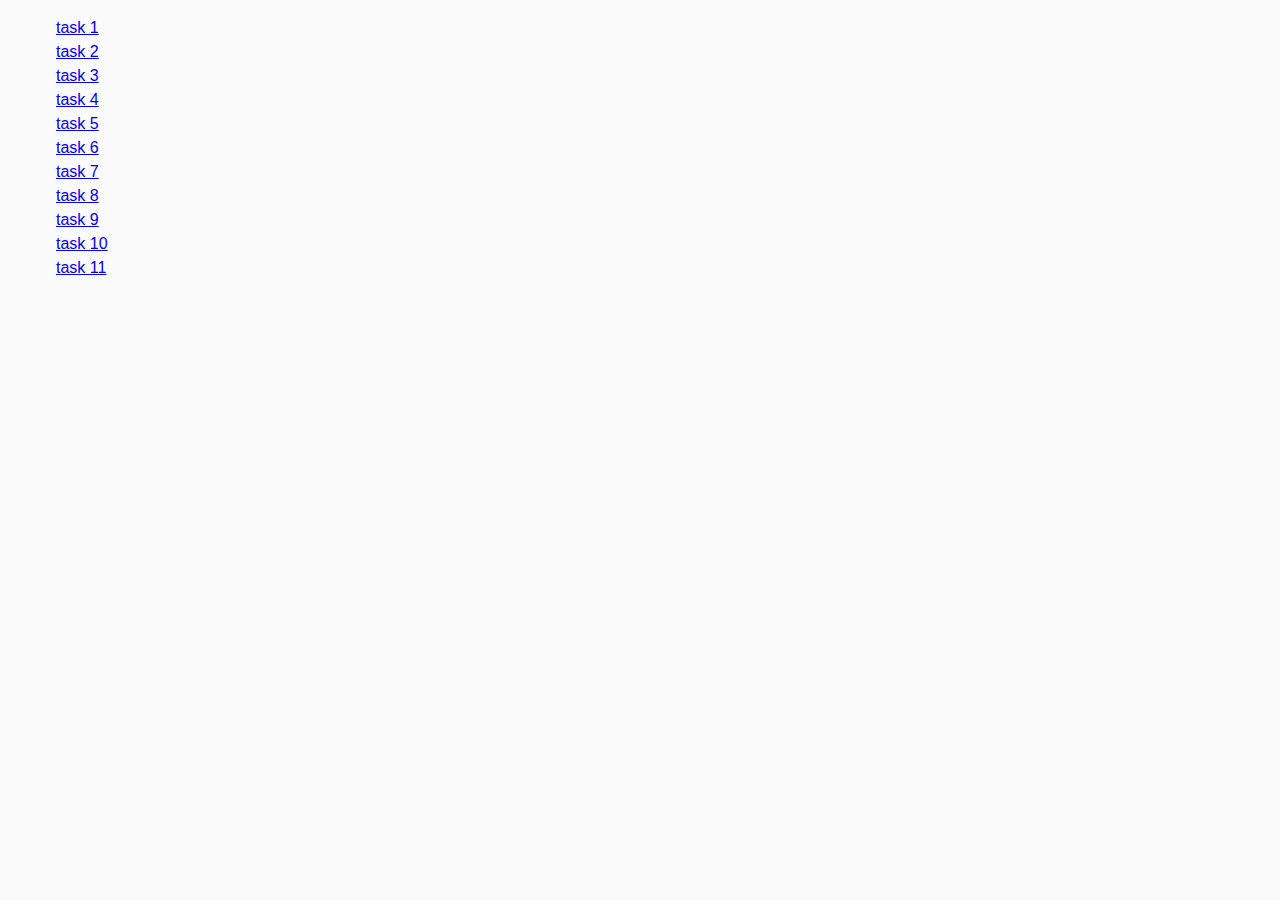
<file: index.html>
<!DOCTYPE html>
<html lang="en">
  <head>
    <meta charset="UTF-8" />
    <meta http-equiv="X-UA-Compatible" content="IE=edge" />
    <meta name="viewport" content="width=device-width, initial-scale=1.0" />
    <title>Document</title>

    <link rel="stylesheet" href="./css/common.css" />
  </head>
  <body>
    <ul>
      <li><a href="./task-01.html">task 1</a></li>
      <li><a href="./task-02.html">task 2</a></li>
      <li><a href="./task-03.html">task 3</a></li>
      <li><a href="./task-04.html">task 4</a></li>
      <li><a href="./task-05.html">task 5</a></li>
      <li><a href="./task-06.html">task 6</a></li>
      <li><a href="./task-07.html">task 7</a></li>
      <li><a href="./task-08.html">task 8</a></li>
      <li><a href="./task-09.html">task 9</a></li>
      <li><a href="./task-10.html">task 10</a></li>
      <li><a href="./task-11.html">task 11</a></li>
    </ul>
  </body>
</html>
</file>
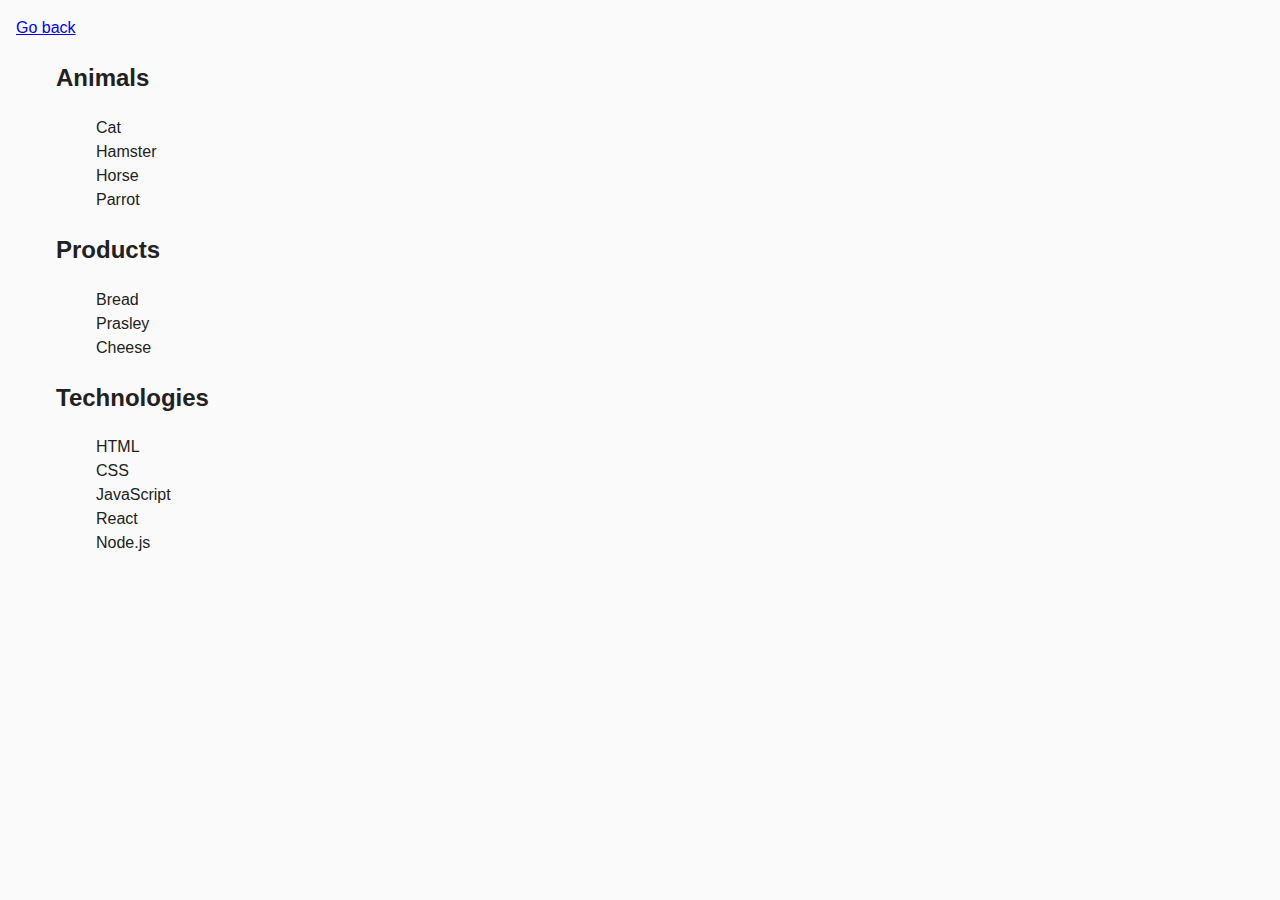
<file: task-01.html>
<!DOCTYPE html>
<html lang="ru">
  <head>
    <meta charset="UTF-8" />
    <meta http-equiv="X-UA-Compatible" content="IE=edge" />
    <meta name="viewport" content="width=device-width, initial-scale=1.0" />
    <title>Task 1</title>
    <link rel="stylesheet" href="css/common.css" />
  </head>
  <body>
    <p><a href="index.html">Go back</a></p>

    <ul id="categories">
      <li class="item">
        <h2>Animals</h2>

        <ul>
          <li>Cat</li>
          <li>Hamster</li>
          <li>Horse</li>
          <li>Parrot</li>
        </ul>
      </li>
      <li class="item">
        <h2>Products</h2>

        <ul>
          <li>Bread</li>
          <li>Prasley</li>
          <li>Cheese</li>
        </ul>
      </li>
      <li class="item">
        <h2>Technologies</h2>

        <ul>
          <li>HTML</li>
          <li>CSS</li>
          <li>JavaScript</li>
          <li>React</li>
          <li>Node.js</li>
        </ul>
      </li>
    </ul>

    <script src="js/task-01.js" type="module"></script>
  </body>
</html>
</file>
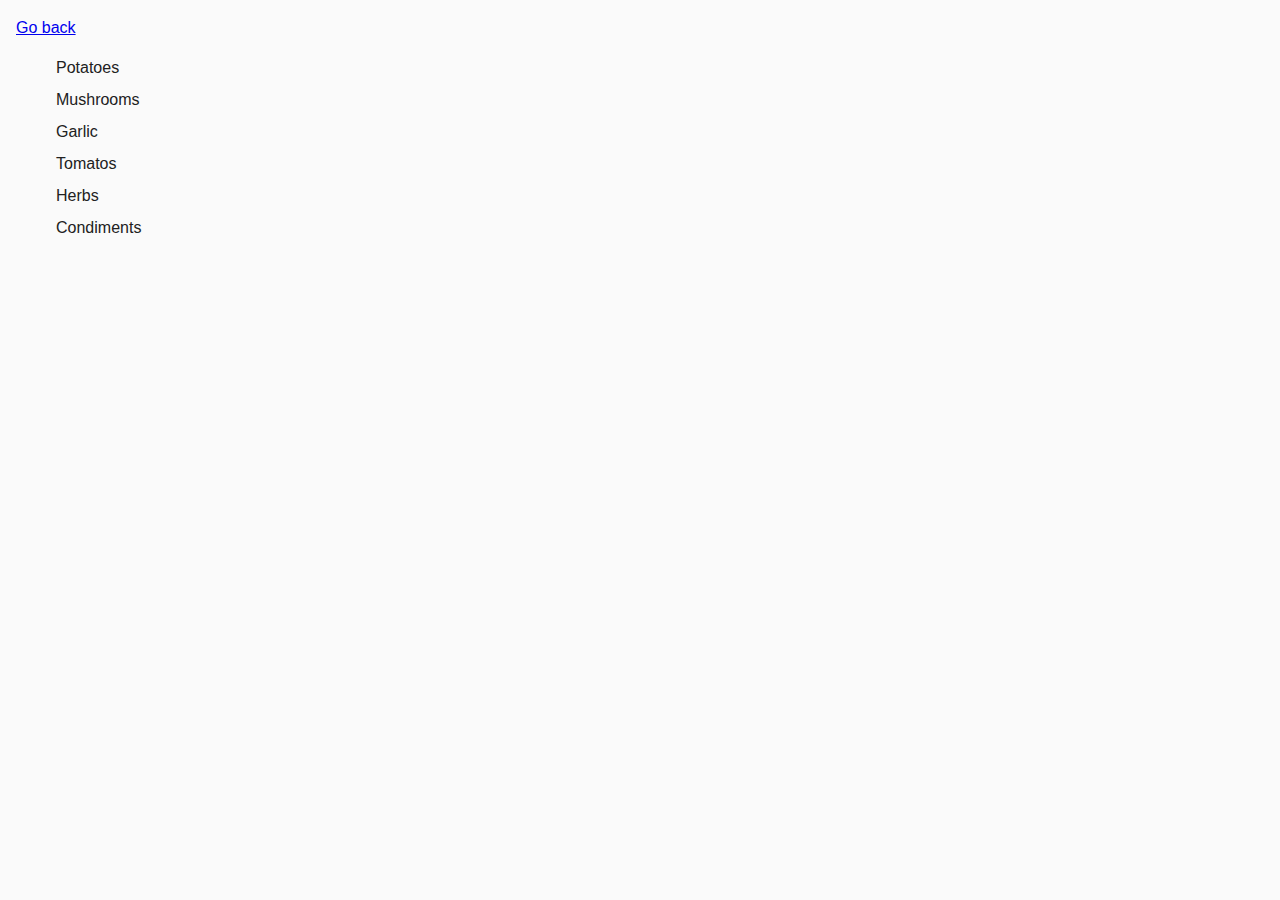
<file: task-02.html>
<!DOCTYPE html>
<html lang="ru">
  <head>
    <meta charset="UTF-8" />
    <meta http-equiv="X-UA-Compatible" content="IE=edge" />
    <meta name="viewport" content="width=device-width, initial-scale=1.0" />
    <title>Task 2</title>
    <link rel="stylesheet" href="css/common.css" />
    <style>
      .item {
        font-weight: 500;
      }

      .item:not(:last-child) {
        margin-bottom: 8px;
      }
    </style>
  </head>
  <body>
    <p><a href="index.html">Go back</a></p>

    <ul id="ingredients"></ul>

    <script src="js/task-02.js" type="module"></script>
  </body>
</html>
</file>
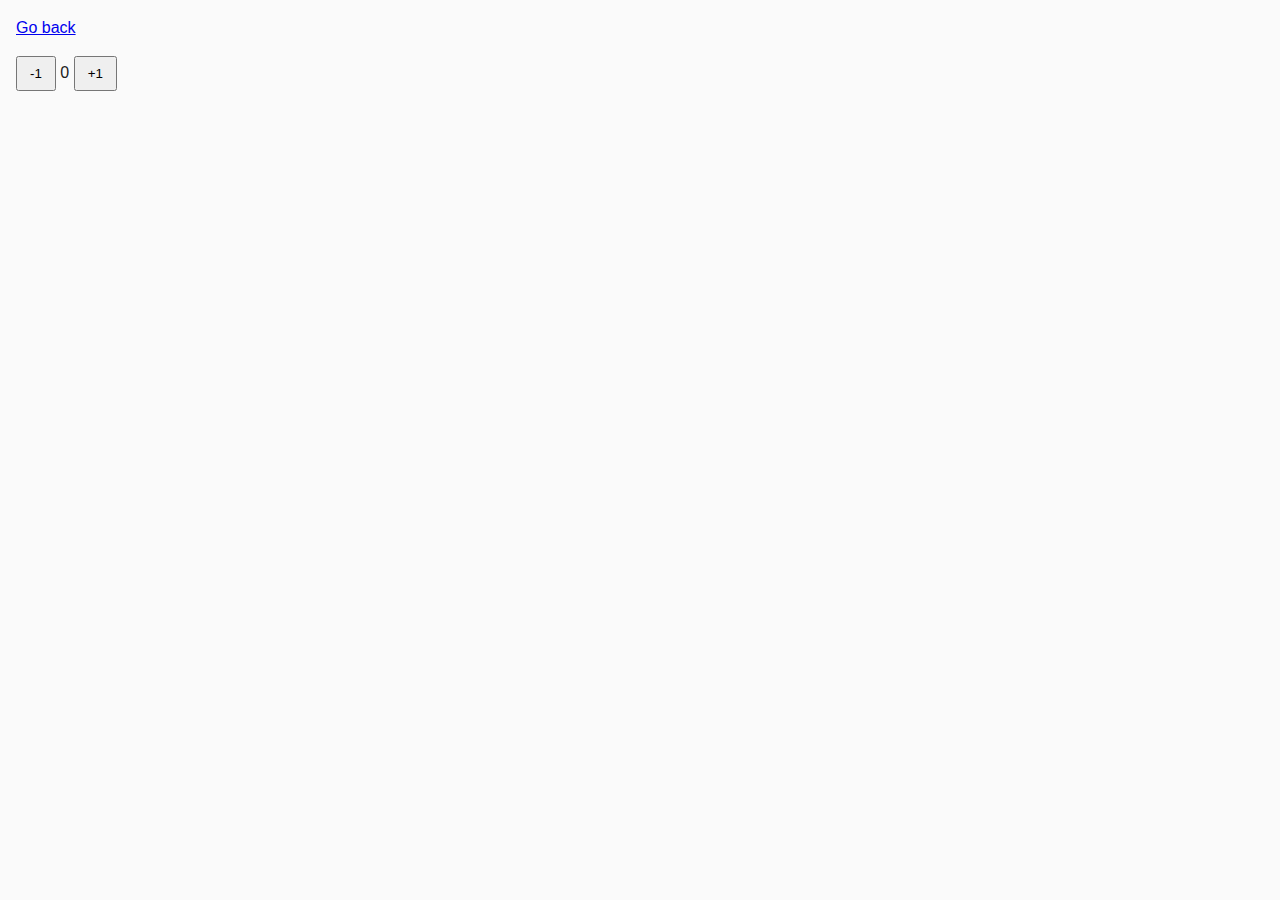
<file: task-04.html>
<!DOCTYPE html>
<html lang="ru">
  <head>
    <meta charset="UTF-8" />
    <meta http-equiv="X-UA-Compatible" content="IE=edge" />
    <meta name="viewport" content="width=device-width, initial-scale=1.0" />
    <title>Task 4</title>
    <link rel="stylesheet" href="css/common.css" />
  </head>
  <body>
    <p><a href="index.html">Go back</a></p>

    <div id="counter">
      <button type="button" data-action="decrement">-1</button>
      <span id="value">0</span>
      <button type="button" data-action="increment">+1</button>
    </div>

    <script src="js/task-04.js" type="module"></script>
  </body>
</html>
</file>
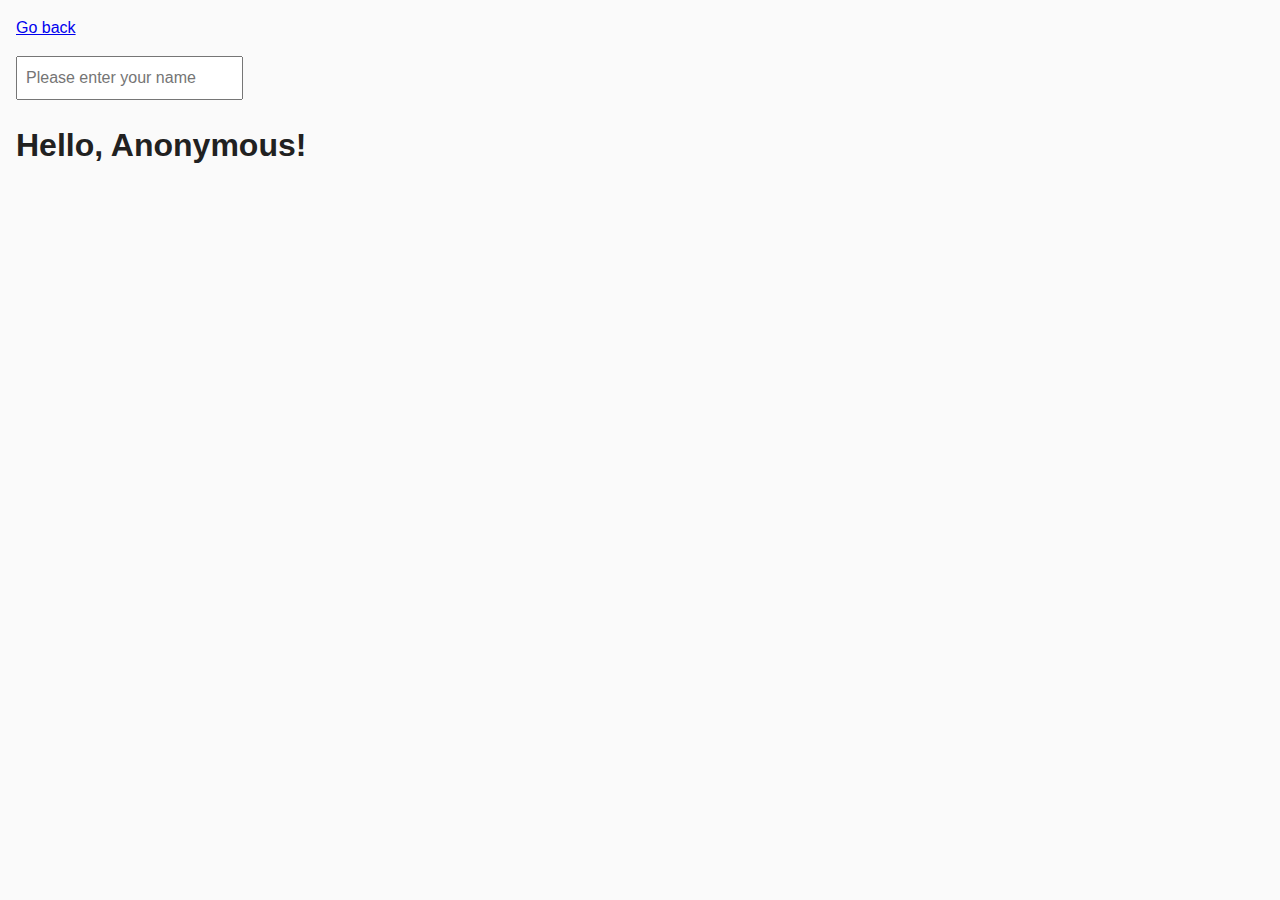
<file: task-05.html>
<!DOCTYPE html>
<html lang="ru">
  <head>
    <meta charset="UTF-8" />
    <meta http-equiv="X-UA-Compatible" content="IE=edge" />
    <meta name="viewport" content="width=device-width, initial-scale=1.0" />
    <title>Task 5</title>
    <link rel="stylesheet" href="css/common.css" />
  </head>
  <body>
    <p><a href="index.html">Go back</a></p>

    <input type="text" id="name-input" placeholder="Please enter your name" />
    <h1>Hello, <span id="name-output">Anonymous</span>!</h1>

    <script src="js/task-05.js" type="module"></script>
  </body>
</html>
</file>
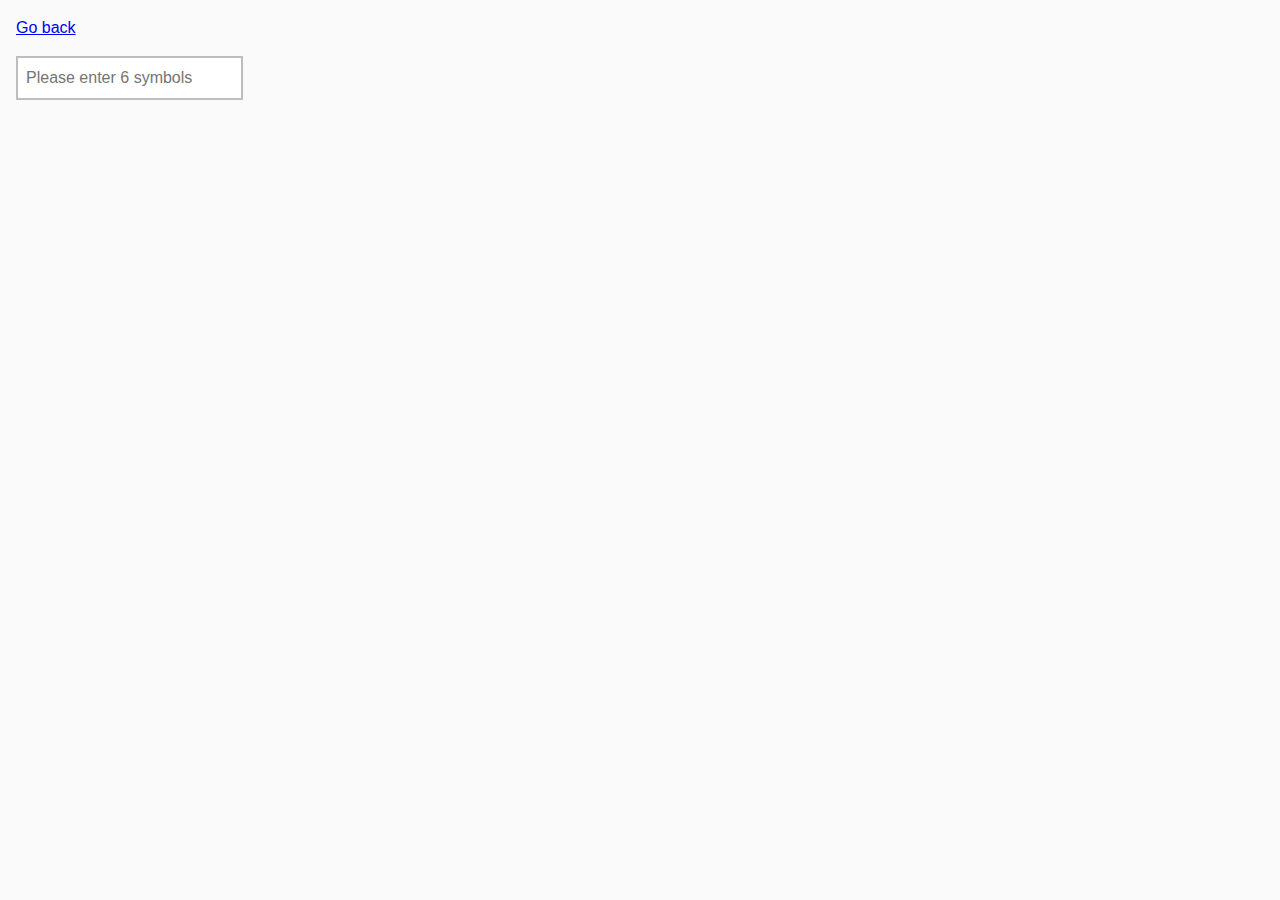
<file: task-06.html>
<!DOCTYPE html>
<html lang="ru">
  <head>
    <meta charset="UTF-8" />
    <meta http-equiv="X-UA-Compatible" content="IE=edge" />
    <meta name="viewport" content="width=device-width, initial-scale=1.0" />
    <title>Task 6</title>
    <link rel="stylesheet" href="css/common.css" />
    <style>
      #validation-input {
        border: 2px solid #bdbdbd;
      }

      #validation-input.valid {
        border-color: #4caf50;
      }

      #validation-input.invalid {
        border-color: #f44336;
      }
    </style>
  </head>
  <body>
    <p><a href="index.html">Go back</a></p>

    <input
      type="text"
      id="validation-input"
      data-length="6"
      placeholder="Please enter 6 symbols"
    />

    <script src="js/task-06.js" type="module"></script>
  </body>
</html>
</file>
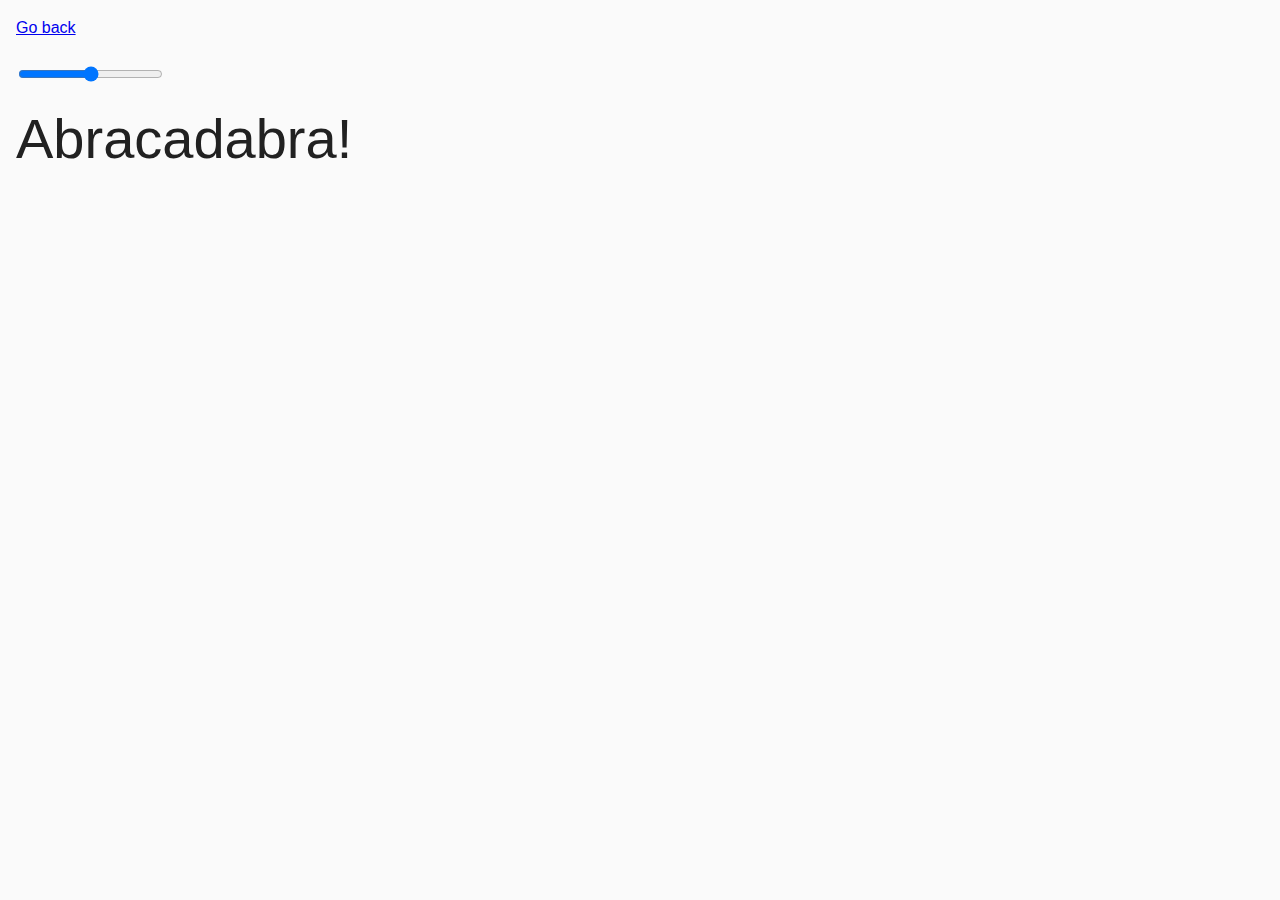
<file: task-07.html>
<!DOCTYPE html>
<html lang="ru">
  <head>
    <meta charset="UTF-8" />
    <meta http-equiv="X-UA-Compatible" content="IE=edge" />
    <meta name="viewport" content="width=device-width, initial-scale=1.0" />
    <title>Task 7</title>
    <link rel="stylesheet" href="css/common.css" />
  </head>
  <body>
    <p><a href="index.html">Go back</a></p>

    <input id="font-size-control" type="range" min="16" max="96" />
    <br />
    <span id="text">Abracadabra!</span>

    <script src="js/task-07.js" type="module"></script>
  </body>
</html>
</file>
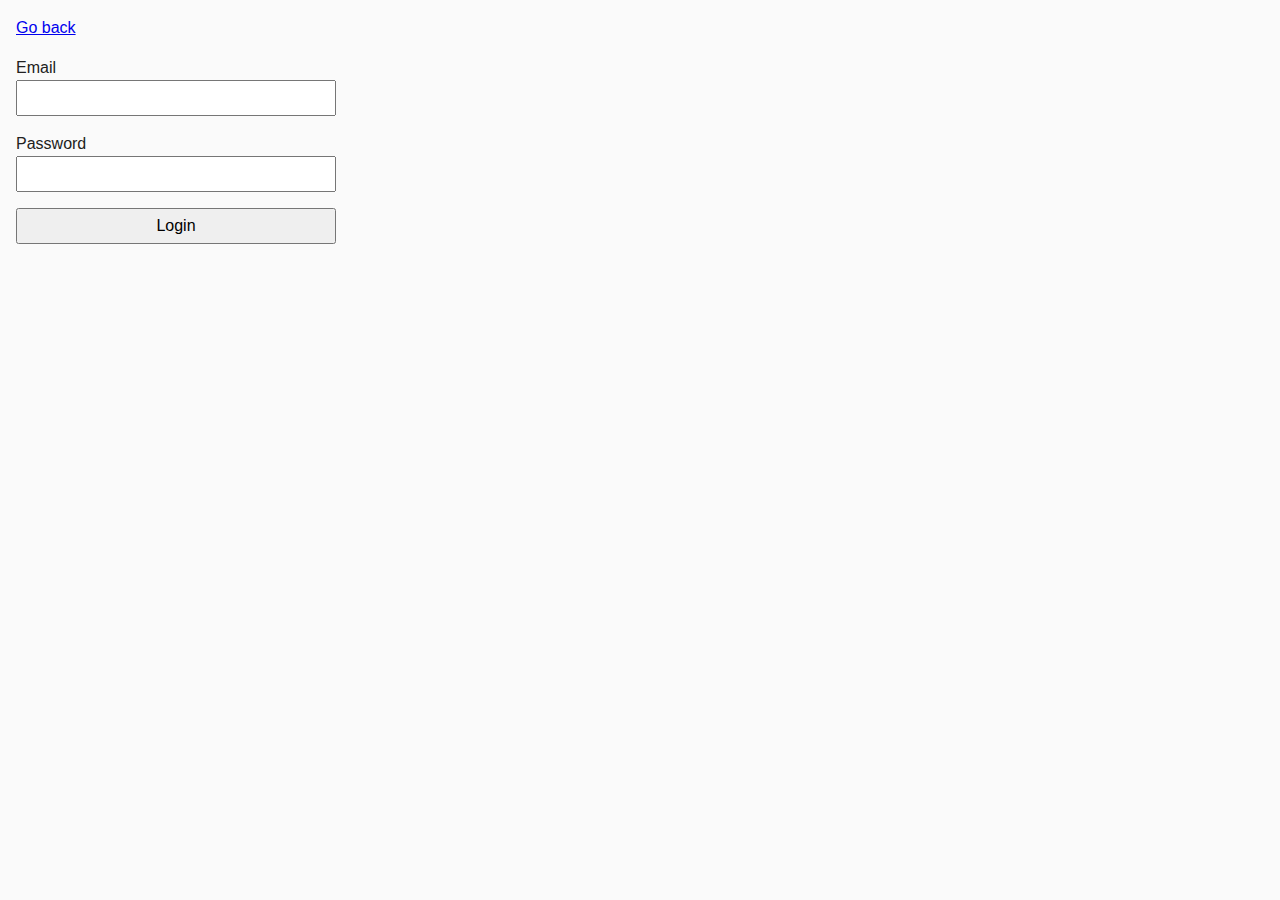
<file: task-08.html>
<!DOCTYPE html>
<html lang="ru">
  <head>
    <meta charset="UTF-8" />
    <meta http-equiv="X-UA-Compatible" content="IE=edge" />
    <meta name="viewport" content="width=device-width, initial-scale=1.0" />
    <title>Task 8</title>
    <link rel="stylesheet" href="css/common.css" />
    <style>
      .login-form {
        max-width: 320px;
        display: flex;
        flex-direction: column;
      }

      .login-form label {
        margin-bottom: 16px;
      }

      .login-form input,
      .login-form button {
        width: 100%;
        padding: 4px;
        font: inherit;
      }
    </style>
  </head>
  <body>
    <p><a href="index.html">Go back</a></p>

    <form class="login-form">
      <label>
        Email
        <input type="email" name="email" />
      </label>
      <label>
        Password
        <input type="password" name="password" />
      </label>
      <button type="submit">Login</button>
    </form>

    <script src="js/task-08.js" type="module"></script>
  </body>
</html>
</file>
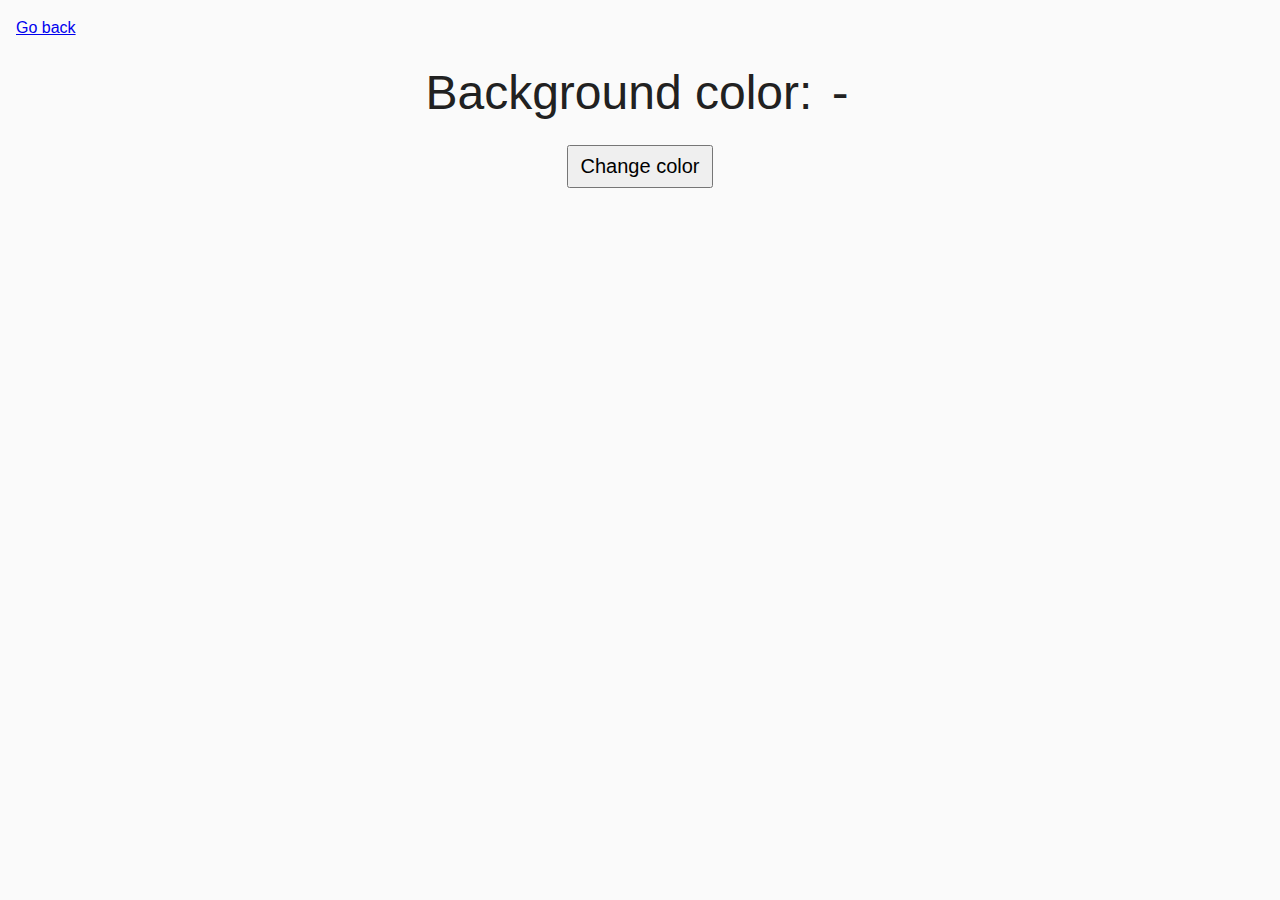
<file: task-09.html>
<!DOCTYPE html>
<html lang="ru">
  <head>
    <meta charset="UTF-8" />
    <meta http-equiv="X-UA-Compatible" content="IE=edge" />
    <meta name="viewport" content="width=device-width, initial-scale=1.0" />
    <title>Task 9</title>
    <link rel="stylesheet" href="css/common.css" />
    <style>
      .widget {
        text-align: center;
      }

      .widget p {
        margin-top: 0;
        margin-bottom: 16px;
        font-size: 48px;
      }

      .widget span {
        font-family: monospace;
      }

      .widget button {
        padding: 8px 12px;
        font-size: 20px;
        cursor: pointer;
      }
    </style>
  </head>
  <body>
    <p><a href="index.html">Go back</a></p>

    <div class="widget">
      <p>Background color: <span class="color">-</span></p>
      <button type="button" class="change-color">Change color</button>
    </div>

    <script src="js/task-09.js" type="module"></script>
  </body>
</html>
</file>
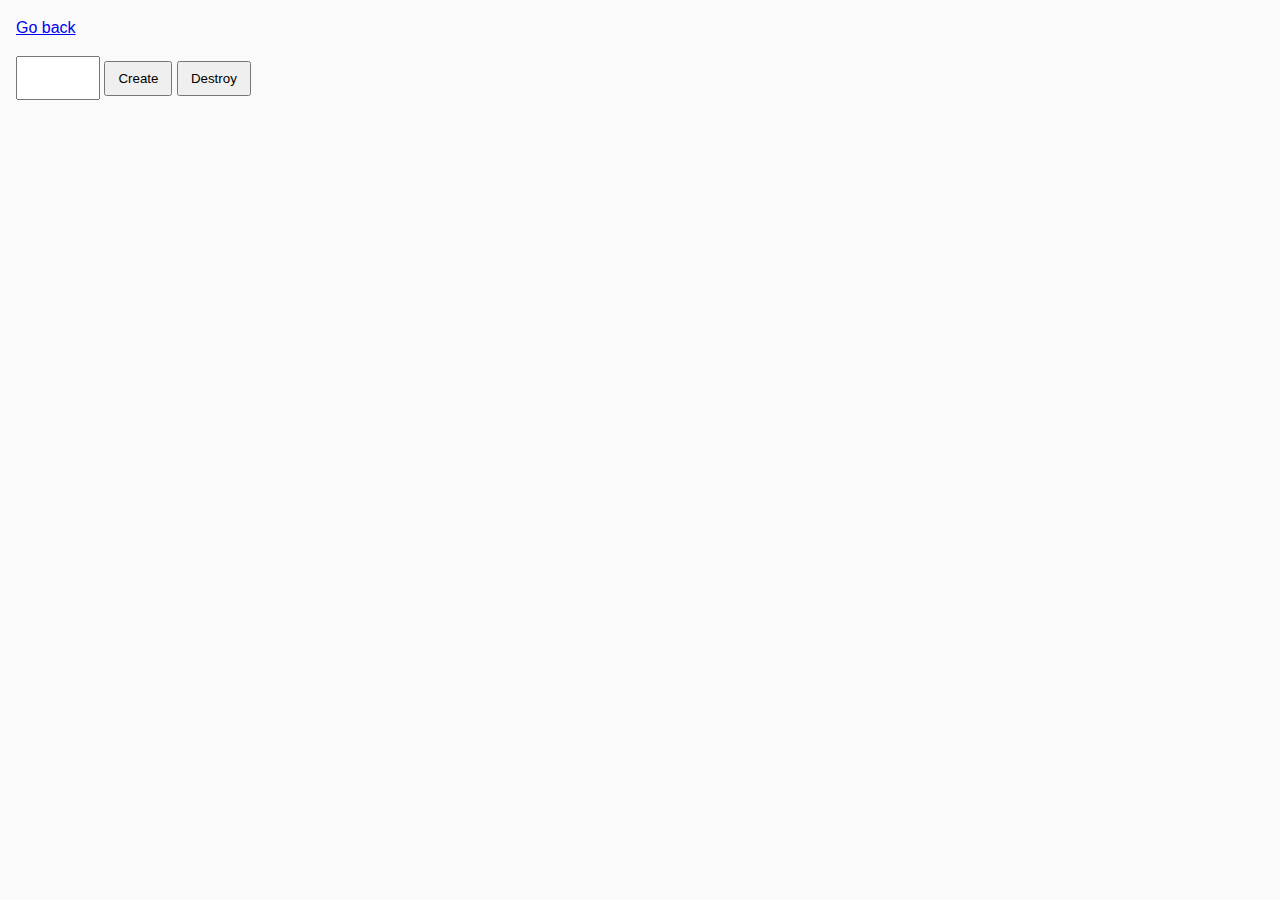
<file: task-10.html>
<!DOCTYPE html>
<html lang="ru">
  <head>
    <meta charset="UTF-8" />
    <meta http-equiv="X-UA-Compatible" content="IE=edge" />
    <meta name="viewport" content="width=device-width, initial-scale=1.0" />
    <title>Task 10 (optional)</title>
    <link rel="stylesheet" href="css/common.css" />
  </head>
  <body>
    <p><a href="index.html">Go back</a></p>

    <div id="controls">
      <input type="number" min="1" max="100" step="1" />
      <button type="button" data-create>Create</button>
      <button type="button" data-destroy>Destroy</button>
    </div>

    <div id="boxes"></div>

    <script src="js/task-10.js" type="module"></script>
  </body>
</html>
</file>
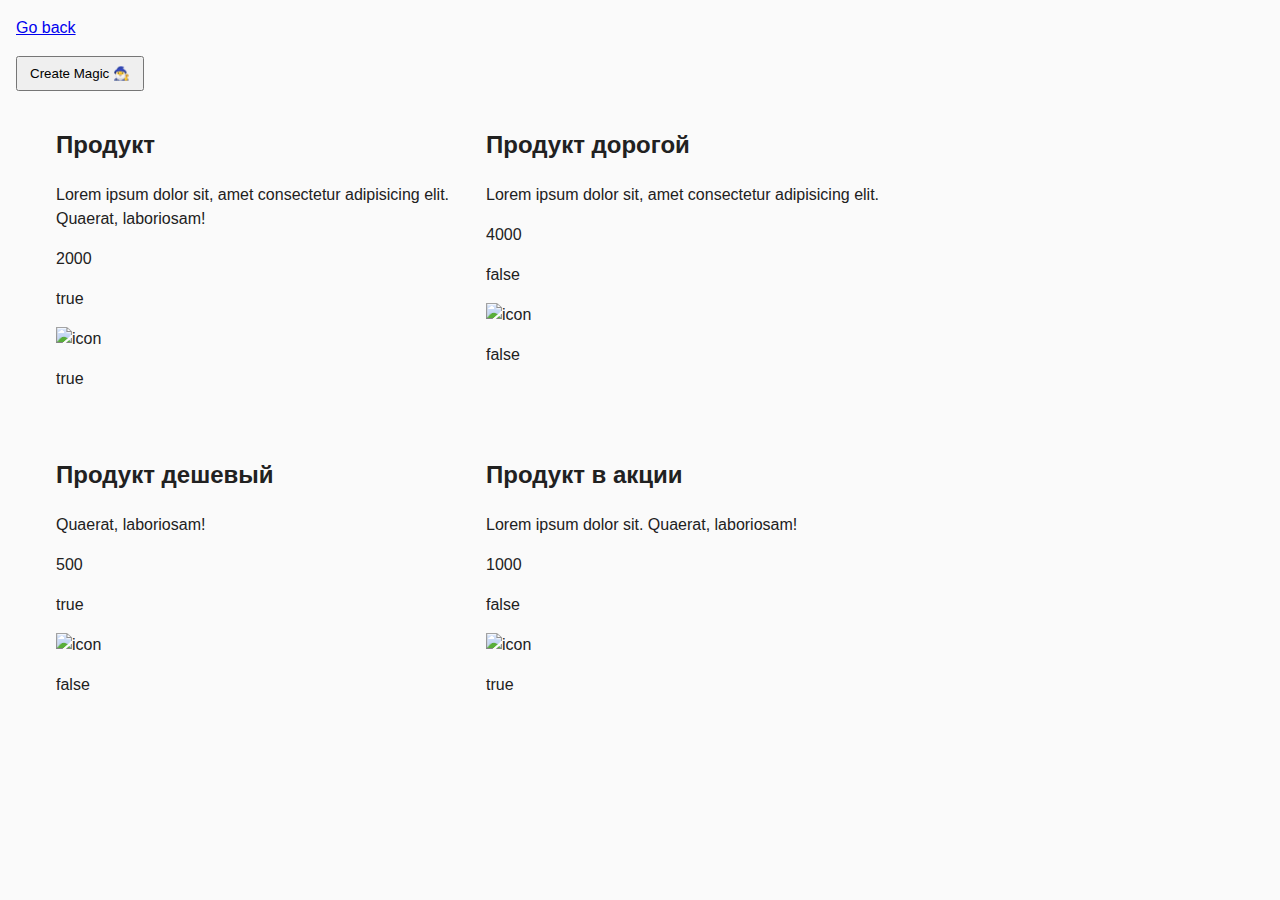
<file: task-11.html>
<!DOCTYPE html>
<html lang="en">
  <head>
    <meta charset="UTF-8" />
    <meta http-equiv="X-UA-Compatible" content="IE=edge" />
    <meta name="viewport" content="width=device-width, initial-scale=1.0" />
    <title>Document</title>
    <link rel="stylesheet" href="css/common.css" />
  </head>
  <body>
    <p><a href="index.html">Go back</a></p>
    <button type="button" class="magicBtn">Create Magic 🧙‍♂️</button>
    <ul class="js-products products-list"></ul>
    <script src="js/task-11.js" type="module"></script>
  </body>
</html>
</file>
<file: css/common.css>
* {
  box-sizing: border-box;
}

body {
  margin: 16px;
  font-family: -apple-system, BlinkMacSystemFont, "Segoe UI", Roboto, Oxygen,
    Ubuntu, Cantarell, "Open Sans", "Helvetica Neue", sans-serif;
  -webkit-font-smoothing: antialiased;
  -moz-osx-font-smoothing: grayscale;
  background-color: #fafafa;
  color: #212121;
  line-height: 1.5;
}

input {
  padding: 8px;
  font: inherit;
}

button {
  padding: 8px 12px;
  cursor: pointer;
}

ul {
  list-style: none;
}

#validation-input {
  border: 3px solid #bdbdbd;
}

#validation-input.valid {
  border-color: #4caf50;
}

#validation-input.invalid {
  border-color: #f44336;
}

.products-list {
  display: flex;
  flex-wrap: wrap;
  gap: 30px;
}

.product-item {
  width: 400px;
}
</file>
